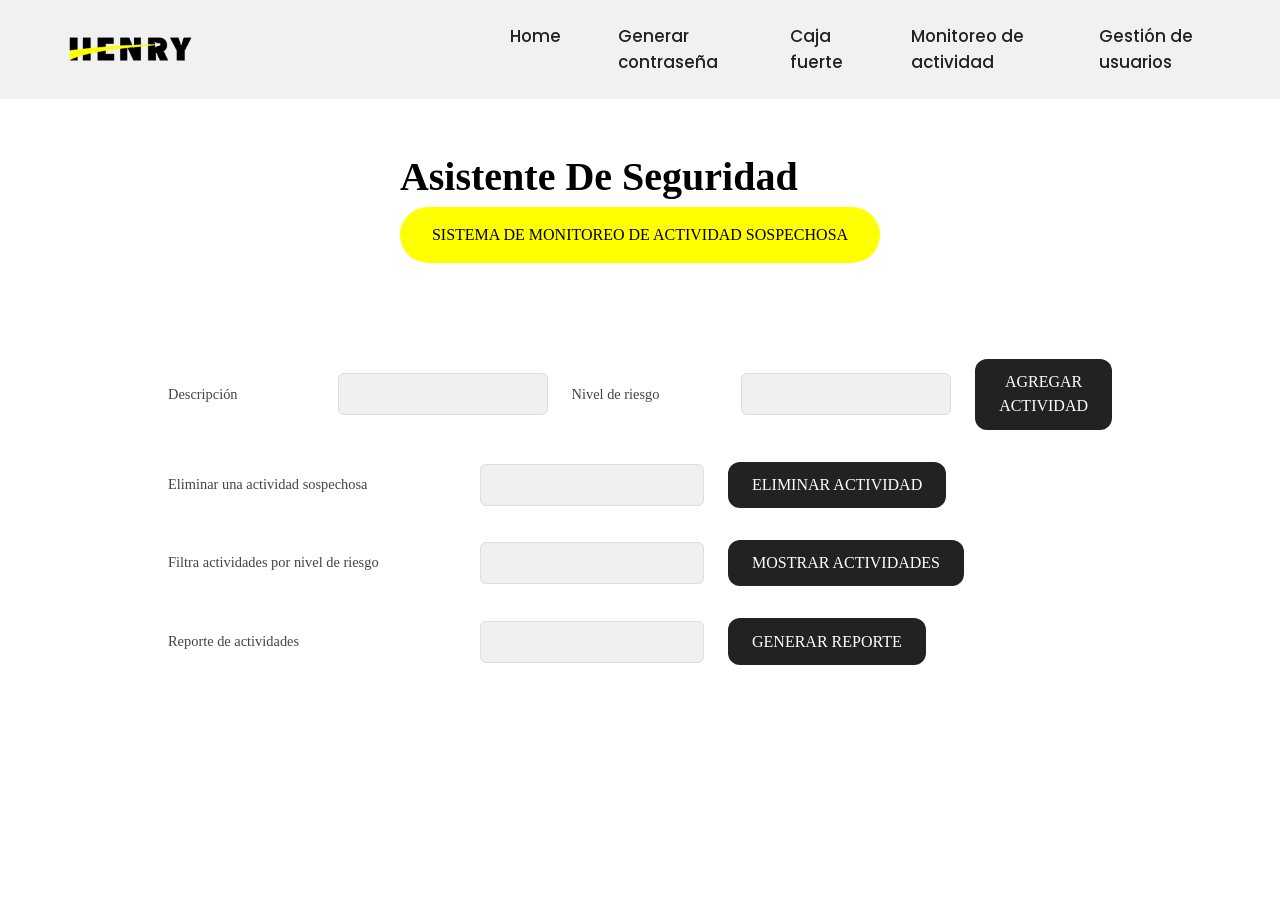
<file: SistemaMonitoreo.html>
<!DOCTYPE html>
<html lang="es">
    <head>
        <meta charset="UTF-8">
        <meta name="viewport" content="width=device-width, initial-scale=1.0"/>
        <link rel="preconnect" href="https://fonts.googleapis.com">
        <link rel="preconnect" href="https://fonts.gstatic.com" crossorigin>
        <link href="https://fonts.googleapis.com/css2?family=Poppins:ital,wght@0,100;0,200;0,300;0,400;0,500;0,600;0,700;0,800;0,900;1,100;1,200;1,300;1,400;1,500;1,600;1,700;1,800;1,900&display=swap" rel="stylesheet">
        <link rel="stylesheet" href="satoshi.css"/>
        <link rel="stylesheet" href="./reset.css"/>
        <link rel="stylesheet" href="SistemaMonitoreo.css"/>
        <title>Monitoreo de Actividad</title>
    </head>
    <body>
     <header class="header">
        <div class="logo">
          <img src="./Henry-logo.png" alt="Logo Header">
        </div>
        <div>
         <nav class="nav">
           <a href="LandingPI.html" class="nav-btn">Home</a>
           <a href="GeneradorDeContraseñas.html" class="nav-btn">Generar contraseña</a>
           <a href="CajaFuerte.html" class="nav-btn">Caja fuerte</a>
           <a href="SistemaMonitoreo.html" class="nav-btn">Monitoreo de actividad</a>
           <a href="#" class="nav-btn">Gestión de usuarios</a>
         </nav>
        </div>
     </header>
<main>

    <section class="titles">
        <h1 class="title">Asistente De Seguridad</h1>
        <p class="subtitle">SISTEMA DE MONITOREO DE ACTIVIDAD SOSPECHOSA</p>
    </section>

    <section class="card">

        <div class="row">
            <label>Descripción</label>
            <input type="text" id="descripcionInput">

            <label>Nivel de riesgo</label>
            <input type="text" id="riesgoInput">

            <button type="button" id="agregarBtn">AGREGAR ACTIVIDAD</button>
        </div>

        <div class="row">
            <label>Eliminar una actividad sospechosa</label>
            <input type="text" id="eliminarInput">
            <button type="button" id="eliminarBtn">ELIMINAR ACTIVIDAD</button>
        </div>

        <div class="row">
            <label>Filtra actividades por nivel de riesgo</label>
            <input type="text" id="filtrarInput">
            <button type="button" id="filtrarBtn">MOSTRAR ACTIVIDADES</button>
        </div>

        <div class="row">
            <label>Reporte de actividades</label>
            <input type="text" disabled>
            <button type="button" id="reporteBtn">GENERAR REPORTE</button>
        </div>

        <div class="results" id="resultados"></div>
    </section>

</main>
<script src="sistemaMonitoreo.js"></script>
</body>
</html>
</file>
<file: satoshi.css>
/**
* @license
*
* Font Family: Satoshi
* Designed by: Deni Anggara
* URL: https://www.fontshare.com/fonts/satoshi
* © 2026 Indian Type Foundry
*
* Satoshi Light 
* Satoshi LightItalic 
* Satoshi Regular 
* Satoshi Italic 
* Satoshi Medium 
* Satoshi MediumItalic 
* Satoshi Bold 
* Satoshi BoldItalic 
* Satoshi Black 
* Satoshi BlackItalic 
* Satoshi Variable (Variable font)
* Satoshi VariableItalic (Variable font)

*
*/
@font-face {
  font-family: 'Satoshi-Light';
  src: url('../fonts/Satoshi-Light.woff2') format('woff2'),
       url('../fonts/Satoshi-Light.woff') format('woff'),
       url('../fonts/Satoshi-Light.ttf') format('truetype');
  font-weight: 300;
  font-display: swap;
  font-style: normal;
}
@font-face {
  font-family: 'Satoshi-LightItalic';
  src: url('../fonts/Satoshi-LightItalic.woff2') format('woff2'),
       url('../fonts/Satoshi-LightItalic.woff') format('woff'),
       url('../fonts/Satoshi-LightItalic.ttf') format('truetype');
  font-weight: 300;
  font-display: swap;
  font-style: italic;
}
@font-face {
  font-family: 'Satoshi-Regular';
  src: url('../fonts/Satoshi-Regular.woff2') format('woff2'),
       url('../fonts/Satoshi-Regular.woff') format('woff'),
       url('../fonts/Satoshi-Regular.ttf') format('truetype');
  font-weight: 400;
  font-display: swap;
  font-style: normal;
}
@font-face {
  font-family: 'Satoshi-Italic';
  src: url('../fonts/Satoshi-Italic.woff2') format('woff2'),
       url('../fonts/Satoshi-Italic.woff') format('woff'),
       url('../fonts/Satoshi-Italic.ttf') format('truetype');
  font-weight: 400;
  font-display: swap;
  font-style: italic;
}
@font-face {
  font-family: 'Satoshi-Medium';
  src: url('../fonts/Satoshi-Medium.woff2') format('woff2'),
       url('../fonts/Satoshi-Medium.woff') format('woff'),
       url('../fonts/Satoshi-Medium.ttf') format('truetype');
  font-weight: 500;
  font-display: swap;
  font-style: normal;
}
@font-face {
  font-family: 'Satoshi-MediumItalic';
  src: url('../fonts/Satoshi-MediumItalic.woff2') format('woff2'),
       url('../fonts/Satoshi-MediumItalic.woff') format('woff'),
       url('../fonts/Satoshi-MediumItalic.ttf') format('truetype');
  font-weight: 500;
  font-display: swap;
  font-style: italic;
}
@font-face {
  font-family: 'Satoshi-Bold';
  src: url('../fonts/Satoshi-Bold.woff2') format('woff2'),
       url('../fonts/Satoshi-Bold.woff') format('woff'),
       url('../fonts/Satoshi-Bold.ttf') format('truetype');
  font-weight: 700;
  font-display: swap;
  font-style: normal;
}
@font-face {
  font-family: 'Satoshi-BoldItalic';
  src: url('../fonts/Satoshi-BoldItalic.woff2') format('woff2'),
       url('../fonts/Satoshi-BoldItalic.woff') format('woff'),
       url('../fonts/Satoshi-BoldItalic.ttf') format('truetype');
  font-weight: 700;
  font-display: swap;
  font-style: italic;
}
@font-face {
  font-family: 'Satoshi-Black';
  src: url('../fonts/Satoshi-Black.woff2') format('woff2'),
       url('../fonts/Satoshi-Black.woff') format('woff'),
       url('../fonts/Satoshi-Black.ttf') format('truetype');
  font-weight: 900;
  font-display: swap;
  font-style: normal;
}
@font-face {
  font-family: 'Satoshi-BlackItalic';
  src: url('../fonts/Satoshi-BlackItalic.woff2') format('woff2'),
       url('../fonts/Satoshi-BlackItalic.woff') format('woff'),
       url('../fonts/Satoshi-BlackItalic.ttf') format('truetype');
  font-weight: 900;
  font-display: swap;
  font-style: italic;
}
/**
* This is a variable font
* You can control variable axes as shown below:
* font-variation-settings: wght 900.0;
*
* available axes:
'wght' (range from 300.0 to 900.0
*/
@font-face {
  font-family: 'Satoshi-Variable';
  src: url('../fonts/Satoshi-Variable.woff2') format('woff2'),
       url('../fonts/Satoshi-Variable.woff') format('woff'),
       url('../fonts/Satoshi-Variable.ttf') format('truetype');
  font-weight: 300 900;
  font-display: swap;
  font-style: normal;
}
/**
* This is a variable font
* You can control variable axes as shown below:
* font-variation-settings: wght 900.0;
*
* available axes:
'wght' (range from 300.0 to 900.0
*/
@font-face {
  font-family: 'Satoshi-VariableItalic';
  src: url('../fonts/Satoshi-VariableItalic.woff2') format('woff2'),
       url('../fonts/Satoshi-VariableItalic.woff') format('woff'),
       url('../fonts/Satoshi-VariableItalic.ttf') format('truetype');
  font-weight: 300 900;
  font-display: swap;
  font-style: italic;
}
</file>
<file: SistemaMonitoreo.css>
.header {
    display: flex;
    align-items: center;
    gap: 2rem;
    padding: 0.10rem 3rem;
    background-color: #f1f1f1;
}

.logo {
    width: 13em;
    height: 6em;
    display: flex;
    justify-content: flex-start;
}

.nav {
    display: flex;
    flex-direction: row;
    justify-content: flex-end;
    gap: 1rem;
    margin-left: 15rem;

}

.nav-btn {
    background-color: transparent;
    font-family: "Poppins", sans-serif;
    font-weight: 500;
    font-style: normal;
    color: #222;    
    text-decoration: none;
    padding: 0.6rem 1.2rem;
    border-radius: 1rem;
    font-size: 1.05rem;
    border: 1px solid transparent;
    transition: background-color 0.2s ease, color 0.2s ease;
}

.nav-btn:hover {
    background-color: #222;
    color: #fff;
}

main {
    display: flex;
    flex-direction: column;
    align-items: center;
}

.title {
    margin-top: 3rem;
    font-size: 2.5rem;
}

.subtitle {
    background-color: yellow;
    padding: 1rem 2rem;
    border-radius: 50px;
    margin-bottom: 3rem;
    font-weight: 500;
}

.card {
    width: 65rem;
    background-color: #fff;
    border-radius: 20px;
    padding: 3rem;
    display: flex;
    flex-direction: column;
    gap: 2rem;
}

.row {
    display: flex;
    align-items: center;
    gap: 1.5rem;
}

.row label {
    width: 18rem;
    font-size: 0.9rem;
    color: #444;
}

.row input {
    width: 14rem;
    padding: 0.5rem;
    border-radius: 6px;
    border: 1px solid #ddd;
    background-color: #f0f0f0;
}

button {
    padding: 0.7rem 1.5rem;
    border-radius: 12px;
    border: none;
    background-color: #222;
    color: white;
    font-weight: 500;
    cursor: pointer;
}

button:hover {
    opacity: 0.9;
}

.results {
    margin-top: 2rem;
    text-align: center;
    color: #555;
    font-size: 0.9rem;
}
</file>
